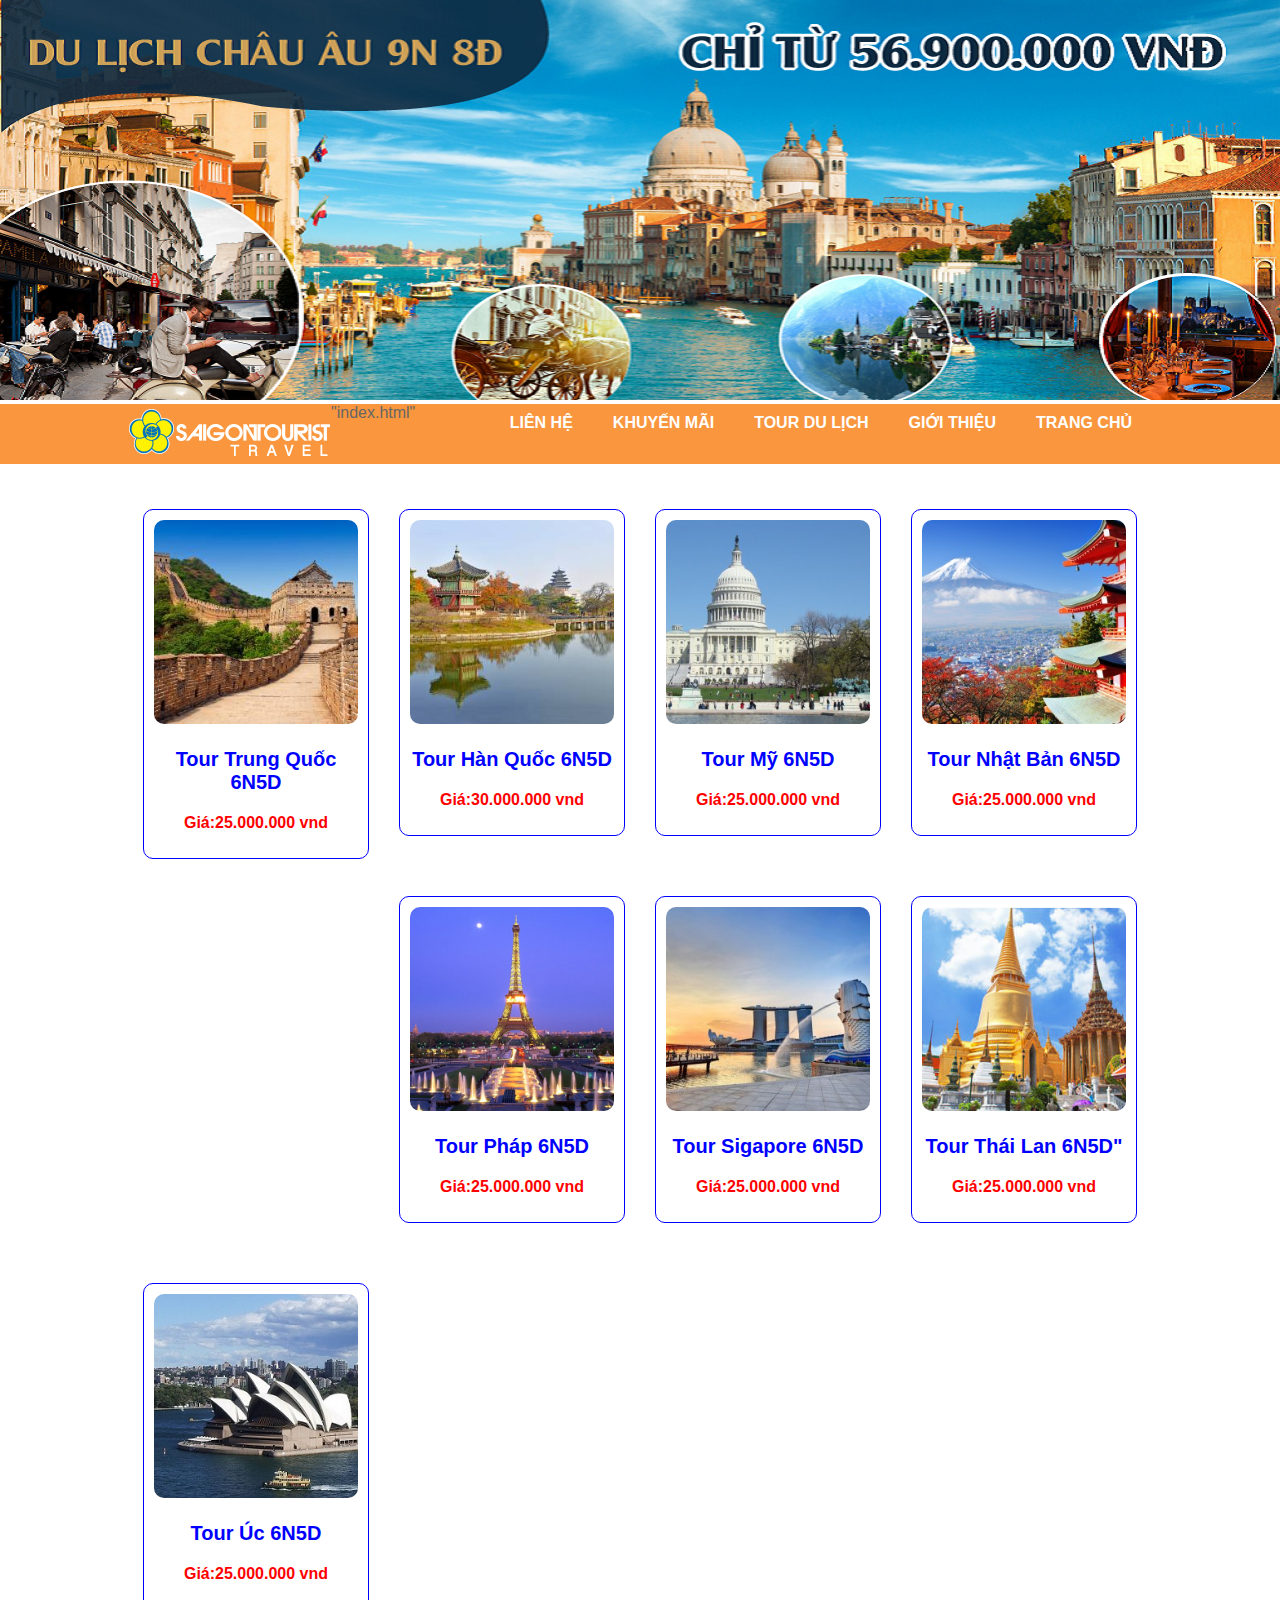
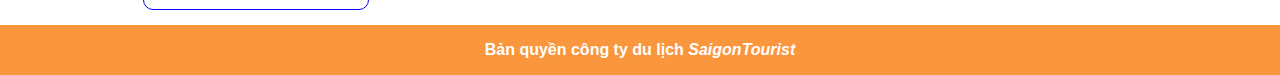
<file: index.html>
<!doctype html>
<html>
<head>
<meta charset="utf-8">
<title>SaigonTourist</title>
<link rel="stylesheet" href="css/style.css">
<link rel="icon" href="img/favicon.png" type="image/x-icon">
</head>
<!--xong phan banner-->
	
<body>
	<div class="banner">
	<img src="img/banner.png" alt="" class="img-100">
	</div>
	
<header>
	<div class="container">
		<div class="logo"><a href="index.html"><img src="img/logo.png" alt="">
			</a></div>
		<div class="menu">"index.html"
			<a href="index.html">trang chủ</a>
			<a href="#">Giới thiệu</a>
			<a href="#">tour du lịch</a>
			<a href="#">khuyến mãi</a>
			<a href="lien he.html">liên hệ</a>
			</div>
		</div>	
	</header>
<!--xong phan header-->	
	
<main>
	<div class="container">
		<div class="w-25">
			<div class="vien"><img	src="img/china.jpg" alt="" class="img-100 bo-goc">
			<p class="tour">Tour Trung Quốc 6N5D</p>
			<p class="gia">Giá:25.000.000 vnd</p>
		</div>
	</div>
			<div class="w-25">
			<div class="vien"><img	src="img/hàn.jpg" alt="" class="img-100 bo-goc">
			<p class="tour">Tour Hàn Quốc 6N5D</p>
			<p class="gia">Giá:30.000.000 vnd</p>
		</div>
	</div>
				<div class="w-25">
			<div class="vien"><img	src="img/mỹ.jpg" alt="" class="img-100 bo-goc">
			<p class="tour">Tour Mỹ  6N5D</p>
			<p class="gia">Giá:25.000.000 vnd</p>
		</div>
	</div>
				<div class="w-25">
			<div class="vien"><img	src="img/nhật.jpg" alt="" class="img-100 bo-goc">
			<p class="tour">Tour Nhật Bản 6N5D</p>
			<p class="gia">Giá:25.000.000 vnd</p>
		</div>
	</div>
				<div class="w-25">
			<div class="vien"><img	src="img/pháp.jpg" alt="" class="img-100 bo-goc">
			<p class="tour">Tour Pháp 6N5D</p>
			<p class="gia">Giá:25.000.000 vnd</p>
		</div>
	</div>
				<div class="w-25">
			<div class="vien"><img	src="img/singapore.jpg" alt="" class="img-100 bo-goc">
			<p class="tour">Tour Sigapore 6N5D</p>
			<p class="gia">Giá:25.000.000 vnd</p>
		</div>
	</div>
				<div class="w-25">
			<div class="vien"><img	src="img/thai lan.jpg" alt="" class="img-100 bo-goc">
			<p class="tour">Tour Thái Lan 6N5D"</p>
			<p class="gia">Giá:25.000.000 vnd</p>
		</div>
	</div>
				<div class="w-25">
			<div class="vien"><img	src="img/Úc.jpg" alt="" class="img-100 bo-goc">
			<p class="tour">Tour Úc 6N5D</p>
			<p class="gia">Giá:25.000.000 vnd</p>
		</div>
	</div>
		</div>
	</main>
	 <footer>
		 <p>Bản quyền công ty du lịch <i>SaigonTourist</i></p>
	</footer>
	

	
	
</body>
</html>
</file>
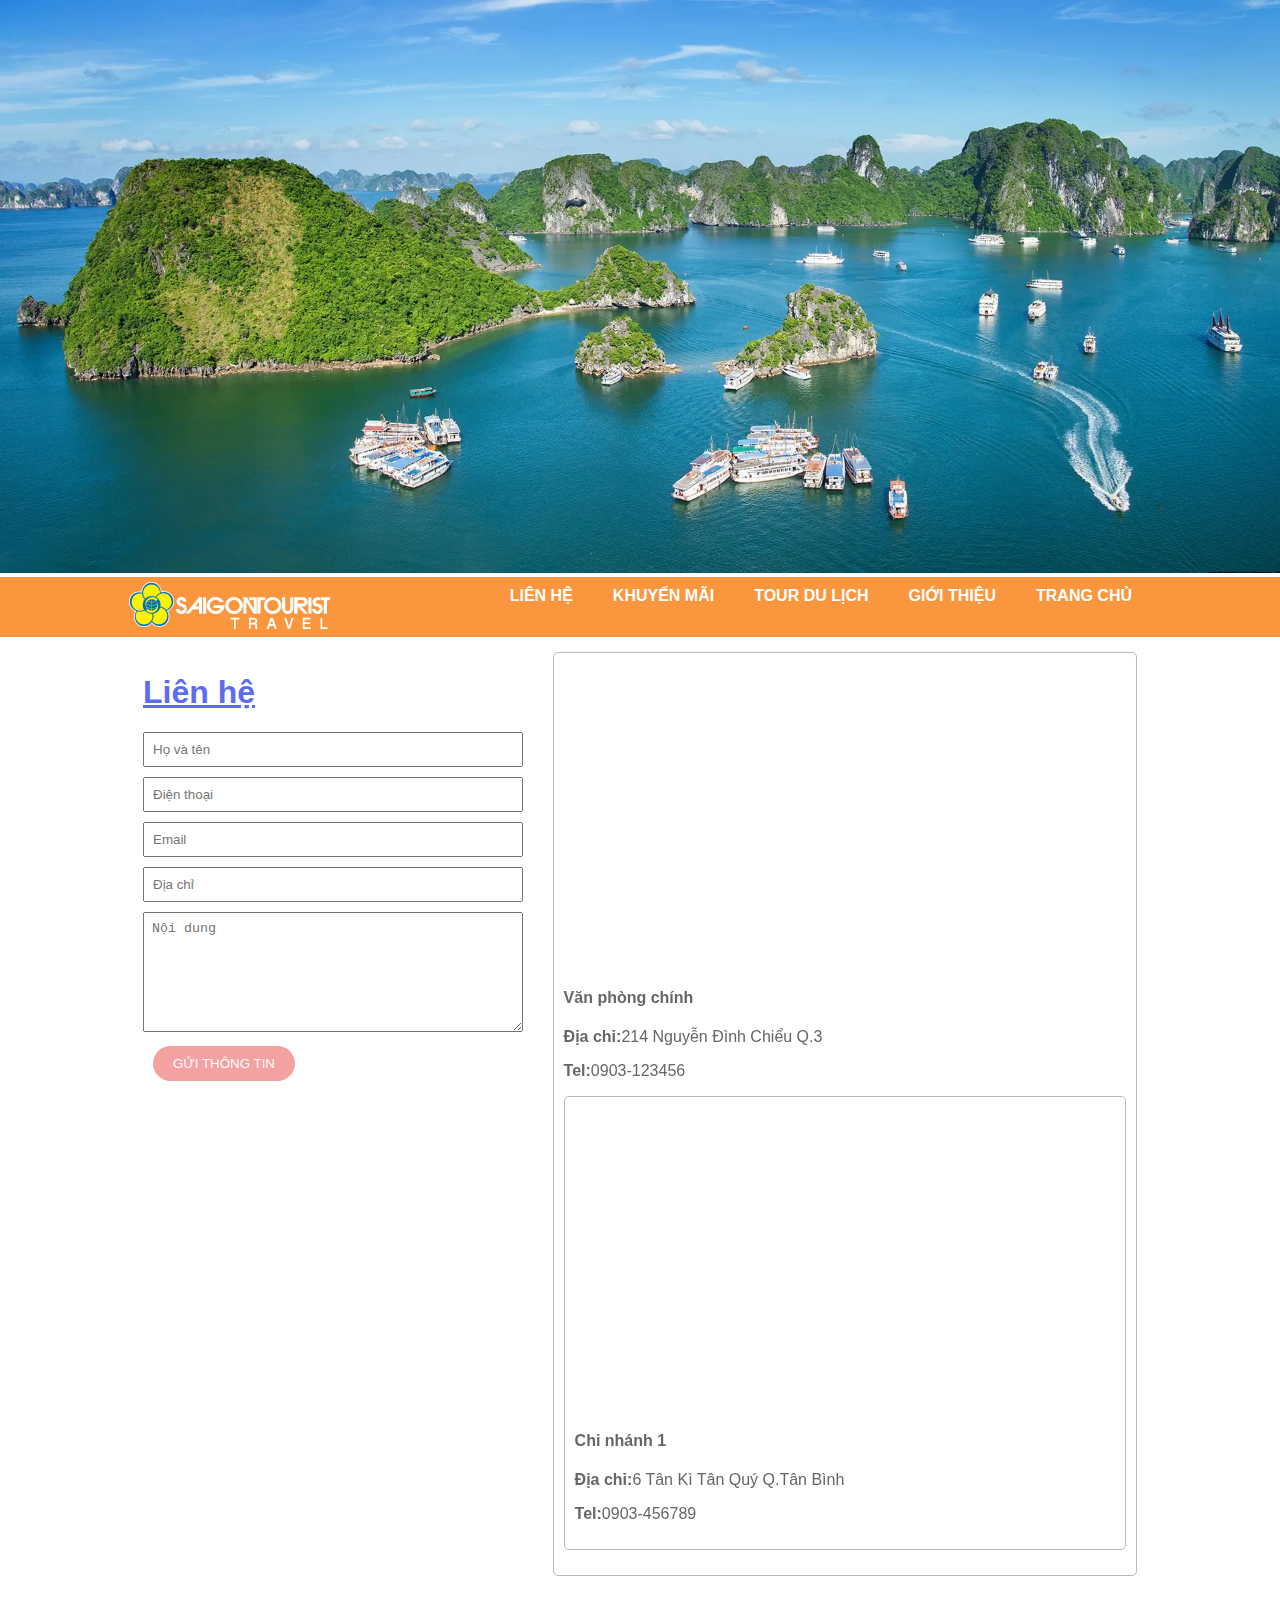
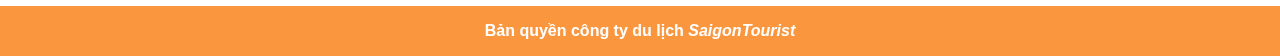
<file: lien he.html>
<!doctype html>
<html>
<head>
<meta charset="utf-8">
<title>SaigonTourist</title>
<link rel="stylesheet" href="css/style.css">
<link rel="icon" href="img/favicon.png" type="image/x-icon">
</head>
<!--xong phan banner-->
	
<body>
	<div class="banner">
	<img src="img/banner-04.webp" alt="" class="img-100">
	</div>
	
<header>
	<div class="container">
		<div class="logo"><a href="index.html"><img src="img/logo.png" alt="">
			</a></div>
		<div class="menu">
			<a href="index.html">trang chủ</a>
			<a href="#">giới thiệu</a>
			<a href="#">tour du lịch</a>
			<a href="#">khuyến mãi</a>
			<a href="index.html">liên hệ</a>
			</div>
		</div>	
	</header>
<!--xong phan header-->	
	
<main>
<div class="container">
<div class="w-40">
	<h1 class="text-xanh"> <u>Liên hệ </u></h1>
	<form action="#">
    <input type="text" class="form-control" placeholder="Họ và tên"> 
	<input type="tel" class="form-control" placeholder="Điện thoại"> 
	<input type="email" class="form-control" placeholder="Email"> 
	<input type="text" class="form-control" placeholder="Địa chỉ"> 
	<textarea name="Message" class="form-control" placeholder="Nội dung" style="height: 120px"></textarea> 
	<button type="submit" class="btn">GỬI THÔNG TIN</button>	
</form>
</div>

<div class="w-60">
	<div class="vien-xam">
	<iframe src="https://www.google.com/maps/embed?pb=!1m18!1m12!1m3!1d3919.424773938!2d106.68743227443495!3d10.778742589370182!2m3!1f0!2f0!3f0!3m2!1i1024!2i768!4f13.1!3m3!1m2!1s0x31752f3a9dea4e07%3A0x8d370eb90fc8de21!2zMjE0IE5ndXnhu4VuIMSQw6xuaCBDaGnhu4N1LCBQaMaw4budbmcgNiwgUXXhuq1uIDMsIEjhu5MgQ2jDrSBNaW5oLCBWaeG7h3QgTmFt!5e0!3m2!1svi!2s!4v1749439075851!5m2!1svi!2s" width="100%" height="300" style="border:0;" allowfullscreen="" loading="lazy" referrerpolicy="no-referrer-when-downgrade"></iframe>
	<h4>Văn phòng chính</h4>
	<p><b>Địa chỉ:</b>214 Nguyễn Đình Chiểu Q.3</p>
	<p><b>Tel:</b>0903-123456</p>
	
	<div class="vien-xam">
	<iframe src="https://www.google.com/maps/embed?pb=!1m18!1m12!1m3!1d3919.424773938!2d106.68743227443495!3d10.778742589370182!2m3!1f0!2f0!3f0!3m2!1i1024!2i768!4f13.1!3m3!1m2!1s0x31752f3a9dea4e07%3A0x8d370eb90fc8de21!2zMjE0IE5ndXnhu4VuIMSQw6xuaCBDaGnhu4N1LCBQaMaw4budbmcgNiwgUXXhuq1uIDMsIEjhu5MgQ2jDrSBNaW5oLCBWaeG7h3QgTmFt!5e0!3m2!1svi!2s!4v1749439075851!5m2!1svi!2s" width="100%" height="300" style="border:0;" allowfullscreen="" loading="lazy" referrerpolicy="no-referrer-when-downgrade"></iframe>
	<h4>Chi nhánh 1</h4>
	<p><b>Địa chỉ:</b>6 Tân Kì Tân Quý Q.Tân Bình</p>
	<p><b>Tel:</b>0903-456789</p>
	
	
	
	</div>
	
	
	
	
	
	
	

	
</div>
	
	
	
	
	
	
	
	
</div>
	
	
	
	
	
	
	
	
	
	
	
	
	
	
	
	
	
	
	</main>
	 <footer>
		 <p>Bản quyền công ty du lịch <i>SaigonTourist</i></p>
	</footer>
	

	
	
</body>
</html>
</file>
<file: css/style.css>
@charset "utf-8";
/* CSS Document */
*{box-sizing: border-box}
.container{
	width: 80%; margin: 0 auto
}
body{
	font-family: "Gill Sans", "Gill Sans MT", "Myriad Pro", "DejaVu Sans Condensed", Helvetica, Arial, "sans-serif" ; font-size: 16px ; color: #666666 ; margin: 0
}
.img-100{
	width: 100% ; height: auto
}
header{
	width: 100%; height: 60px; background-color:#FA963D  
}
.logo{
	float: left
}
.menu a{
	float: right; padding-top: 20px
}
.menu a{
	padding: 10px 20px; text-decoration: none; text-transform: uppercase; color: white; font-weight:600
}
.menu a:hover{
	color: blue
}
main{
	width: 100% ; min-height: 500px
}
.w-25{
	width: 25%; padding: 15px; float:left
}
.vien{
	width: 100%; min-height: 100px; border: 1px solid blue; border-radius: 10px; text-align: center; padding: 10px; margin-top: 30px
}
.bo-goc{
	border-radius: 10px
}
.tour{
	font-size: 20px; color: blue; font-weight: 600
}
.gia{
	color: red; font-weight: 600
}
footer{
	width: 100%; height: 50px; background-color: #FA963D; clear: both; color: white; text-align: center; line-height: 50px; font-weight: 600
}
.form-control{
	padding: 8px; margin-bottom: 10px; width: 100%
}
.nut{
	padding: 10px 20px; border-radius: 20px; background-color: #5F79F4; color: white; border: none; cursor: pointer
}
.btn{
	margin-left: 10px; padding: 10px 20px; border-radius: 20px; background-color: #F4A1A2; color: white; border: none; cursor: pointer
}
.nut:hover{
	background-color: #0E22BF
}
.btn:hover{
	background-color: #E71B1F
}
.w-40{
	width:40%; padding: 15px; float:left 
}
.w-60{
	width: 60%; padding: 15px; float:left
}
.text-xanh{
	color: #5C6CEF
}
.vien-xam{
	width: 100%; min-height: 300px; border: 1px solid #B9B9B9; border-radius: 5px; padding: 10px; margin-bottom:15px
}
</file>
